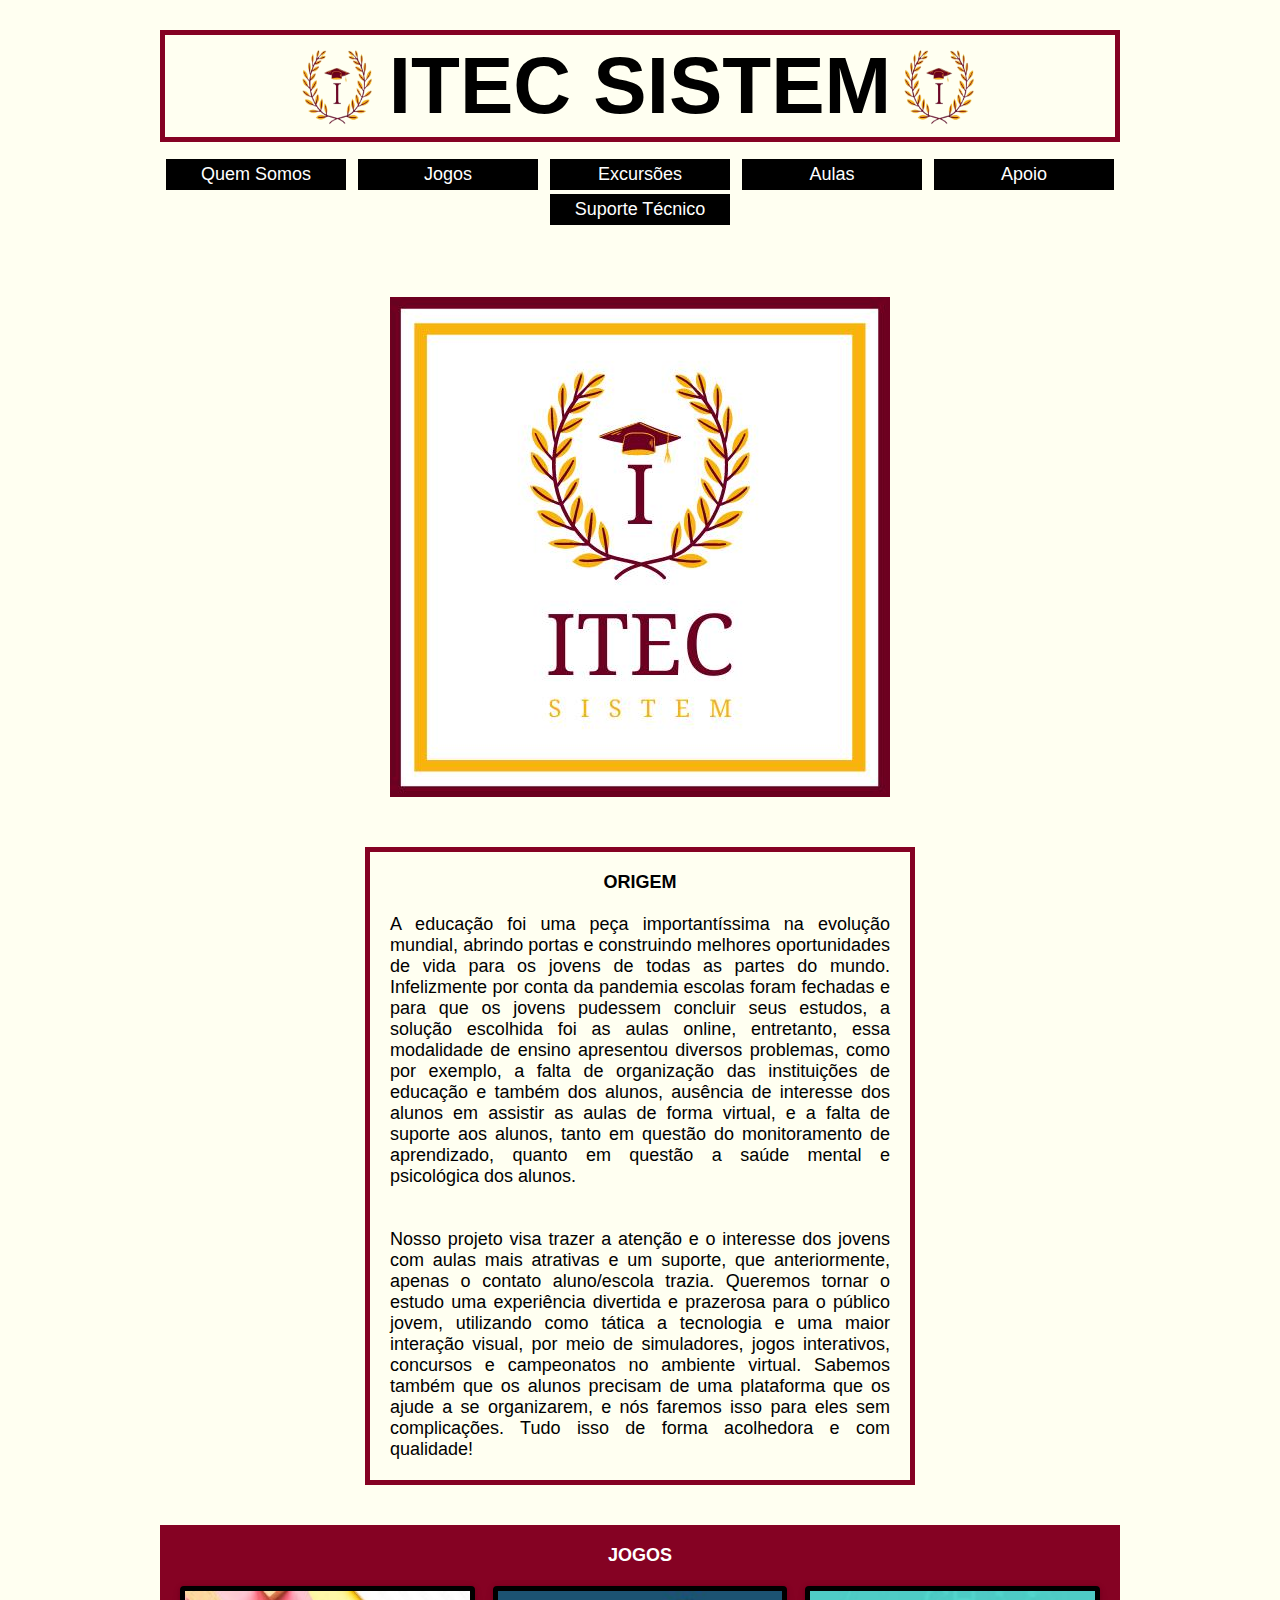
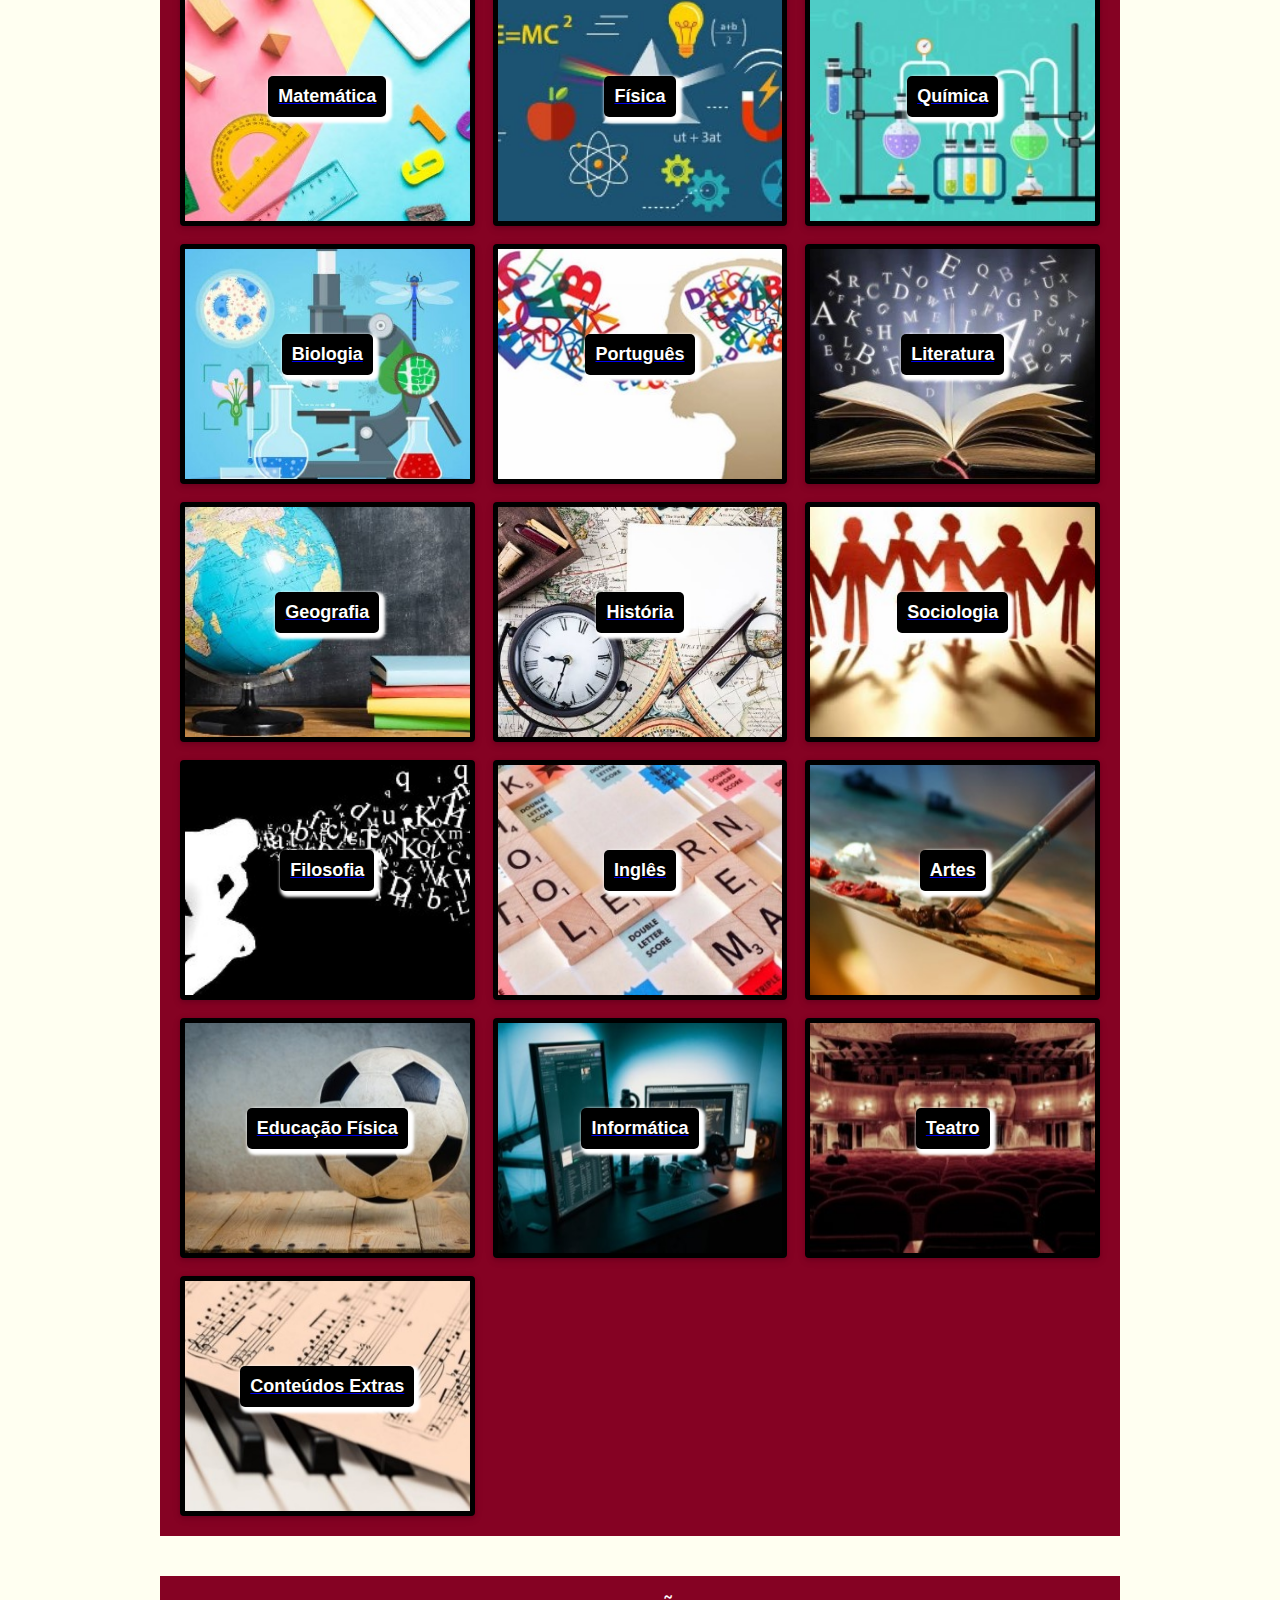
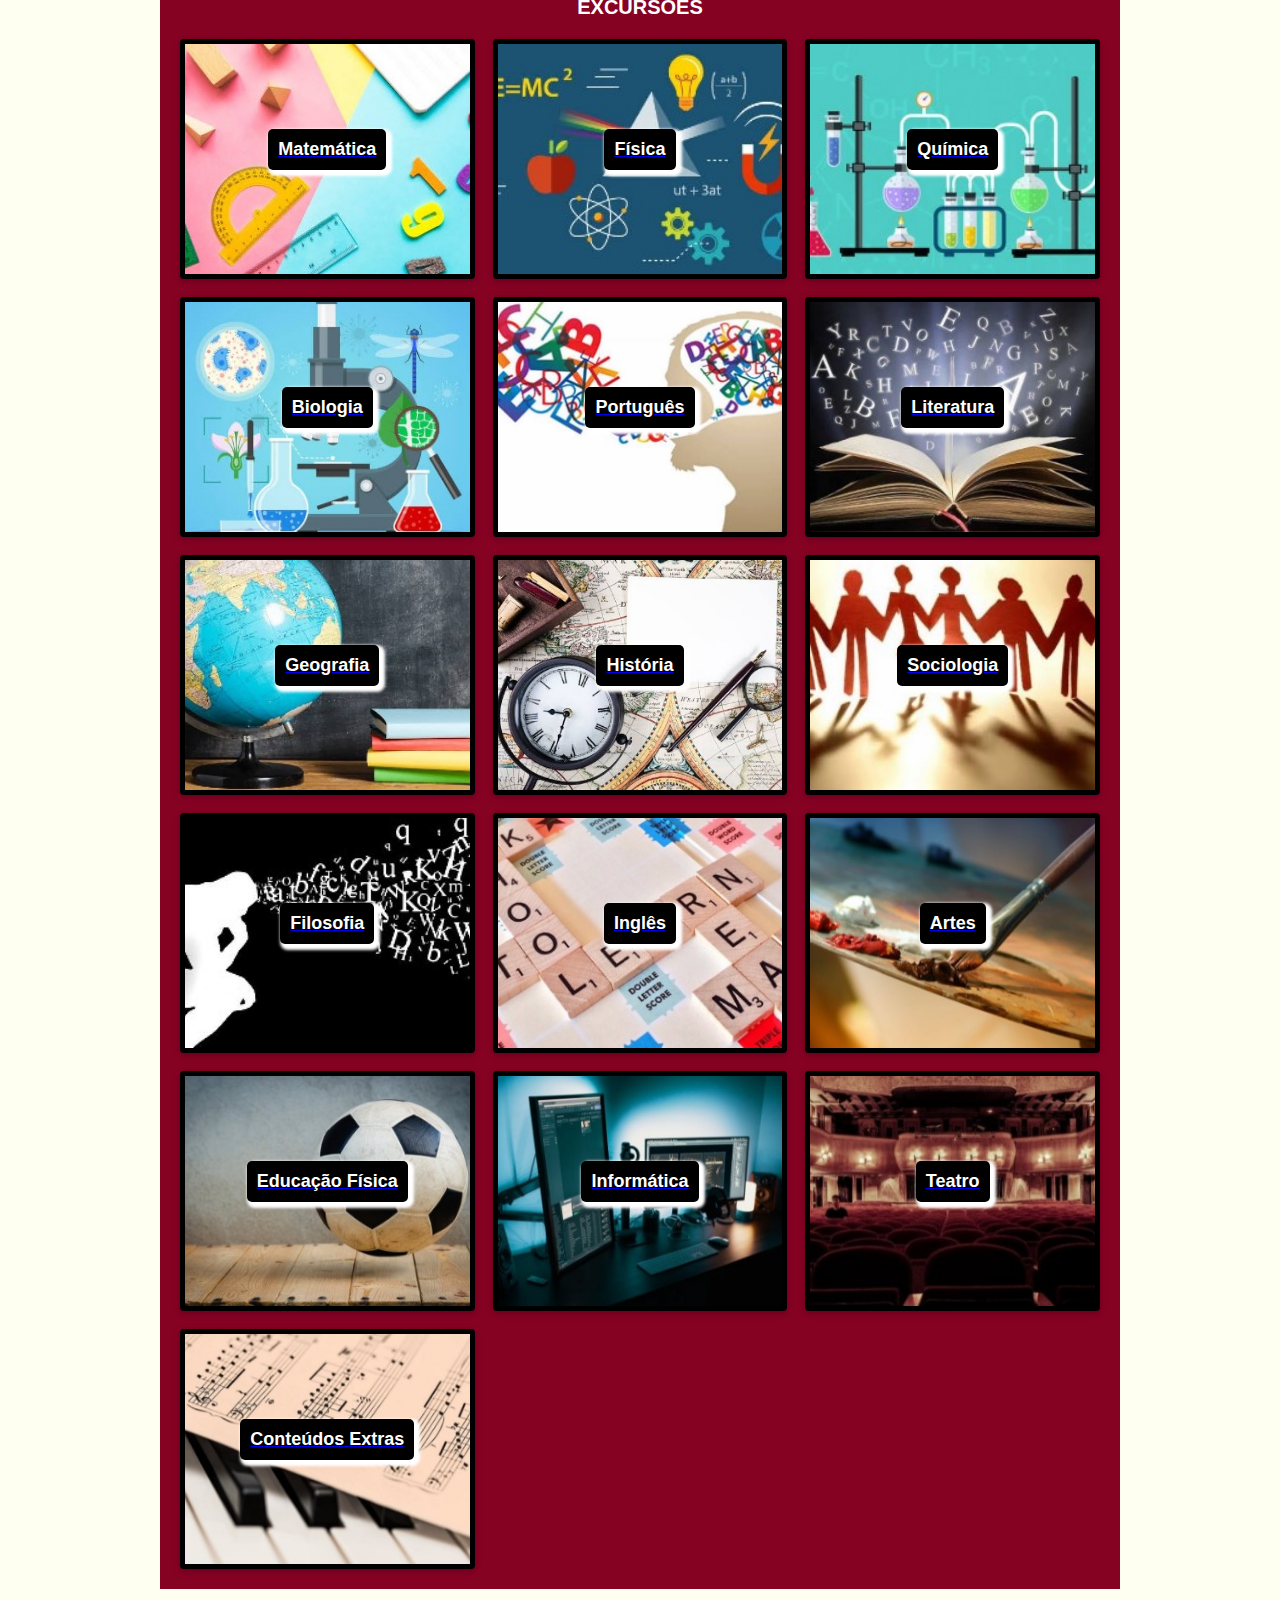
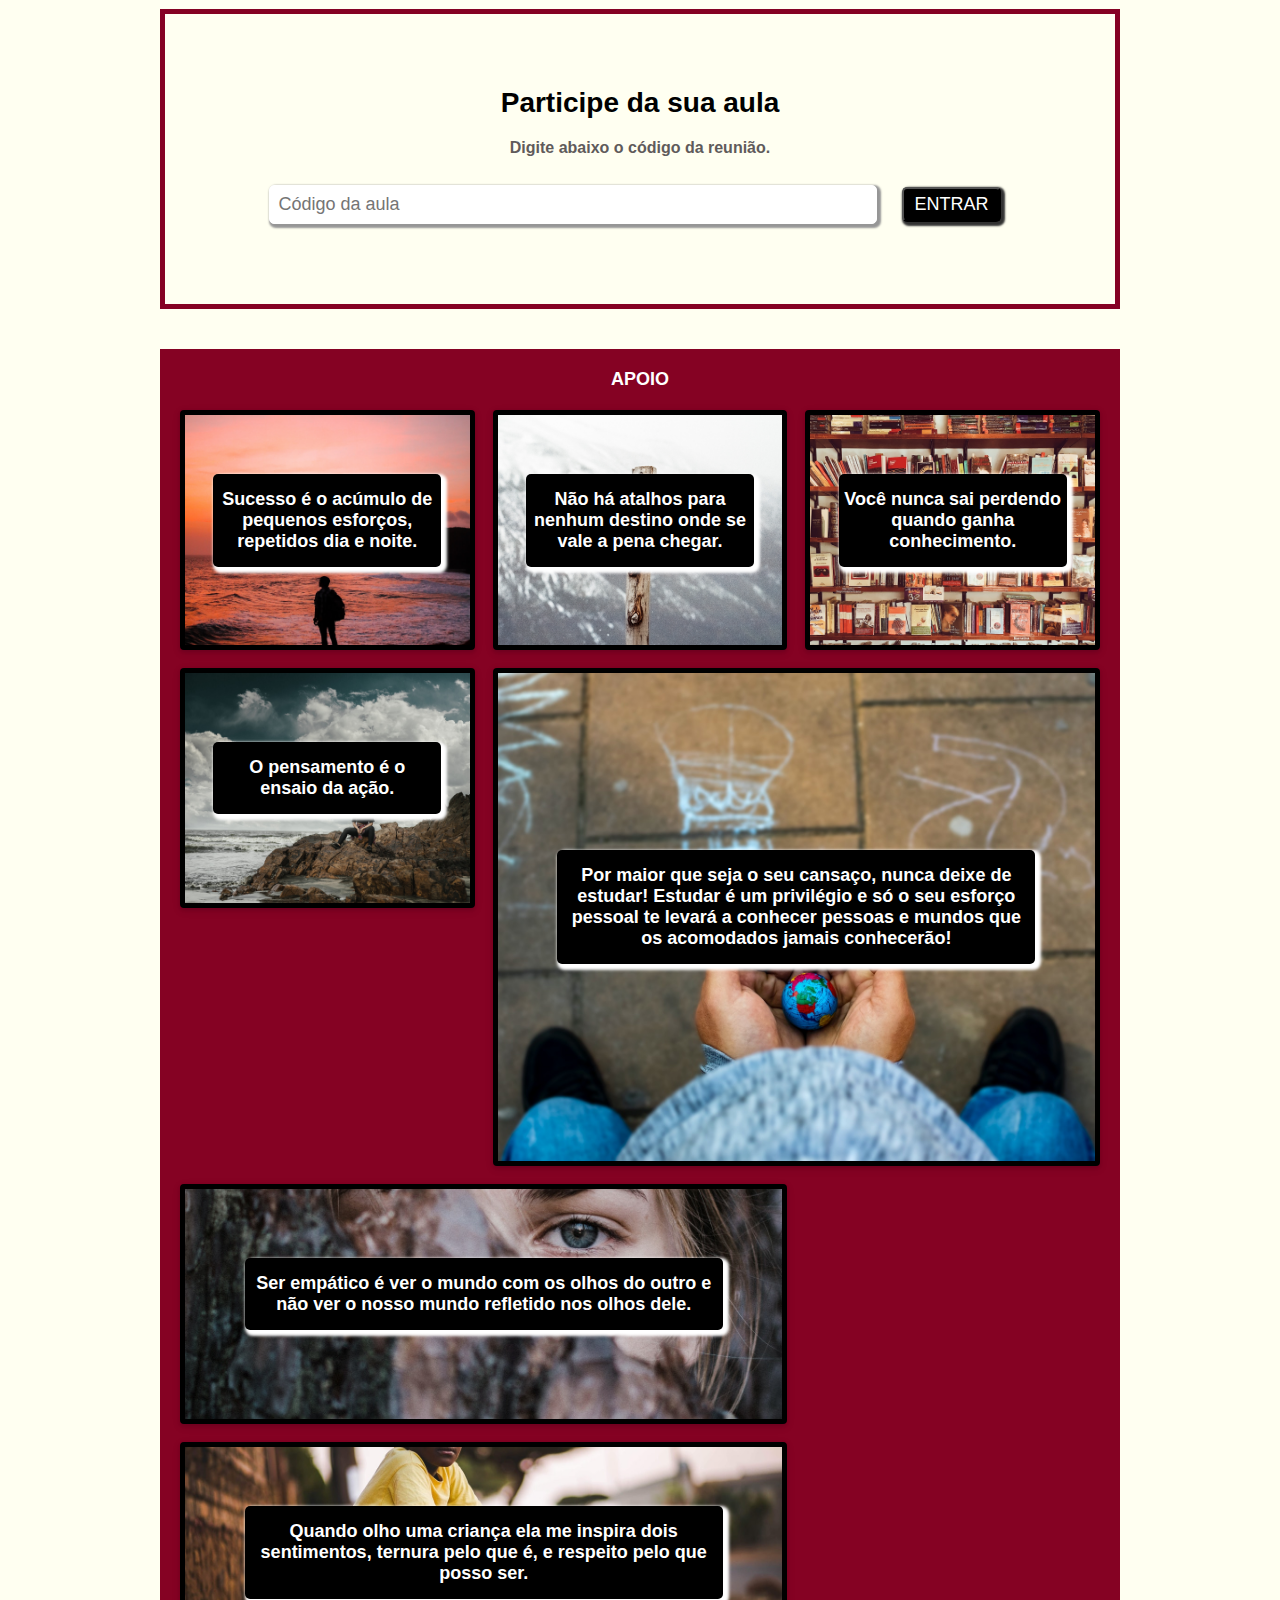
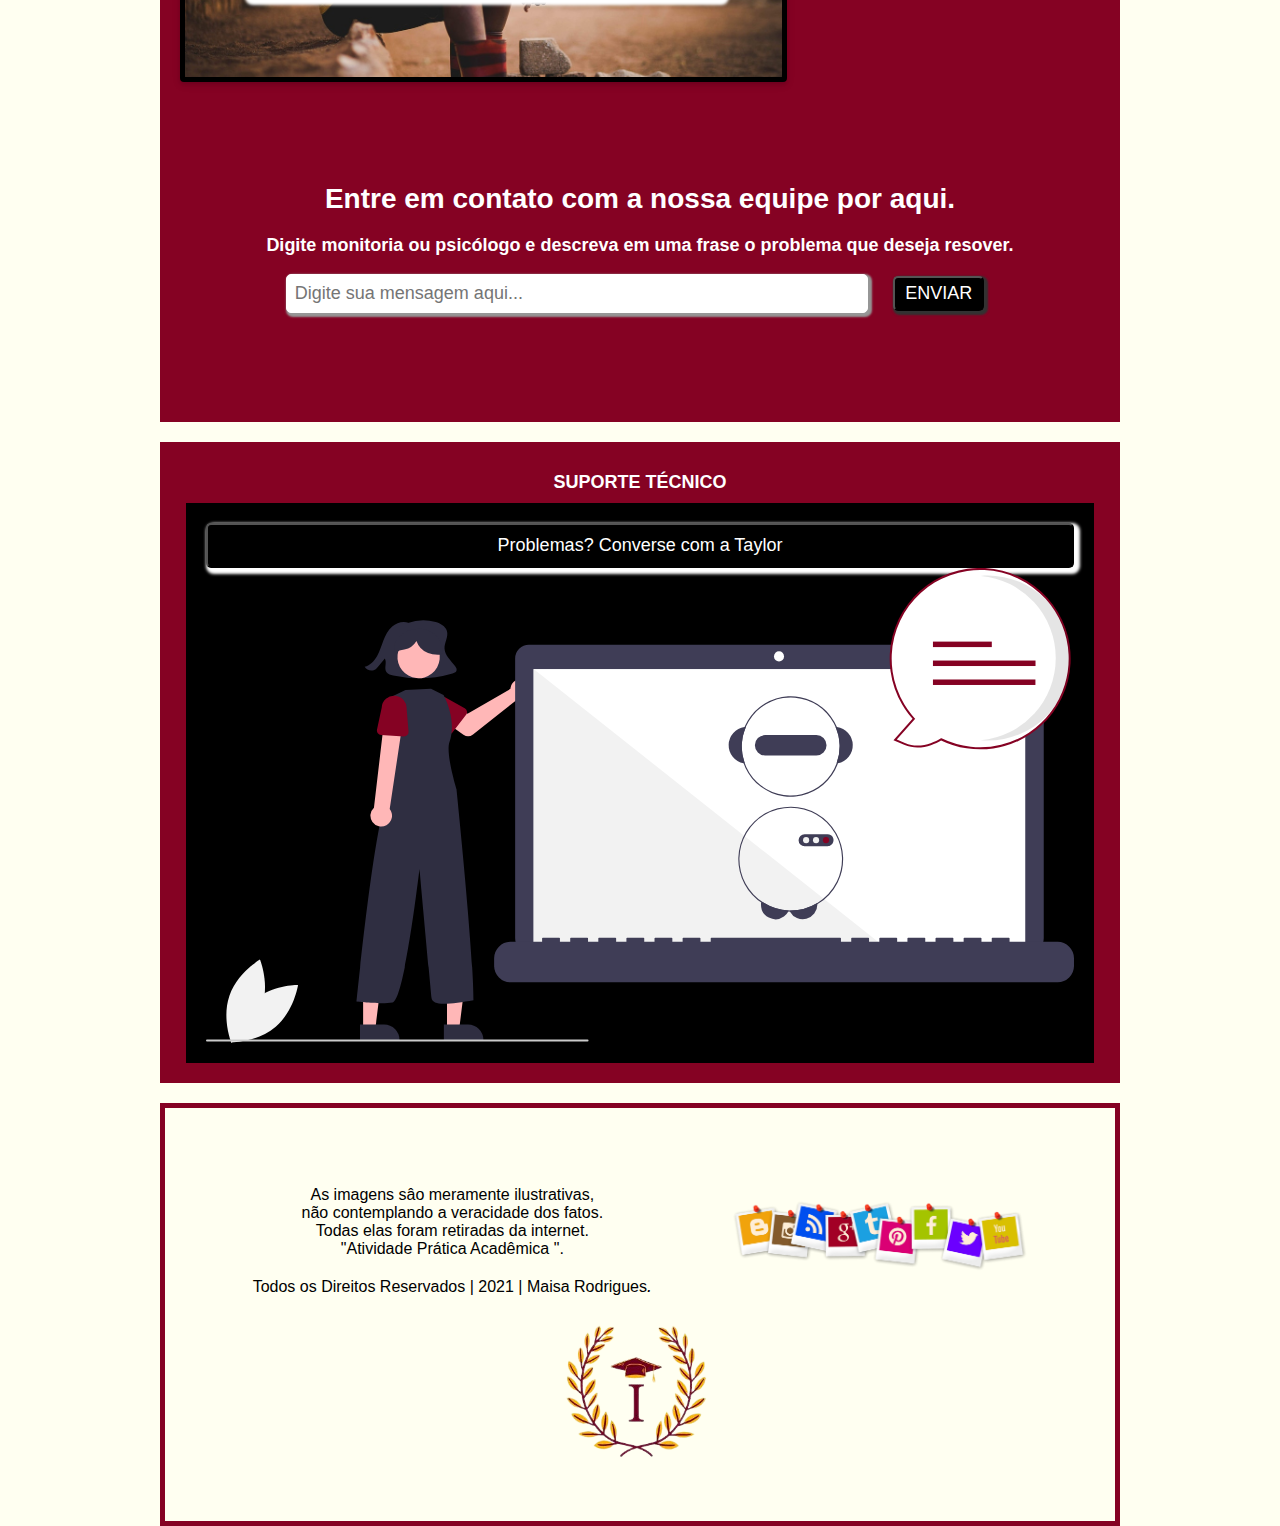
<file: index.html>
<!DOCTYPE html>
<html lang="pt-BR">

<head>
    <meta charset="utf-8" />
    <title>ITEC SISTEM</title>
    <link rel="stylesheet" type="text/css" href="./css/index.css" />
    <meta name="viewport" content="width=device-width, initial-scale=1" />
    <!--Ícone do site-->
    <link rel="shortcut icon" href="img/logo.png" type="image/x-icon" />
</head>

<body>
    <header>
        <!--CABEÇALHO-->
        <div class="header">
            <img src="img/logo.png" alt="itec logo" />
            <h1>ITEC SISTEM</h1>
            <img src="img/logo.png" class="smallHide" alt="itec logo" />
        </div>
        <!--FIM CABEÇALHO->
        <!--MENU-->
        <nav>
            <ul>
                <li><a href="#quemsomos"> Quem Somos </a></li>
                <li><a href="#jogos"> Jogos </a></li>
                <li><a href="#excursoes"> Excursões </a></li>
                <li><a href="#aulas"> Aulas </a></li>
                <li><a href="#apoio"> Apoio </a></li>
                <li><a href="#suportetecnico"> Suporte Técnico </a></li>
            </ul>
        </nav>
        <!-- FIM MENU-->
    </header>

    <!--Div intro-->
    <div class="intro" id="quemsomos">
        <img src="img/logo.jpeg" alt="" />

        <div>
            <h3>ORIGEM</h3>
            <p>
                <br />A educação foi uma peça importantíssima na evolução mundial, abrindo portas e construindo melhores oportunidades de vida para os jovens de todas as partes do mundo. Infelizmente por conta da pandemia escolas foram fechadas e para
                que os jovens pudessem concluir seus estudos, a solução escolhida foi as aulas online, entretanto, essa modalidade de ensino apresentou diversos problemas, como por exemplo, a falta de organização das instituições de educação e também
                dos alunos, ausência de interesse dos alunos em assistir as aulas de forma virtual, e a falta de suporte aos alunos, tanto em questão do monitoramento de aprendizado, quanto em questão a saúde mental e psicológica dos alunos. <br /><br
                /><br /> Nosso projeto visa trazer a atenção e o interesse dos jovens com aulas mais atrativas e um suporte, que anteriormente, apenas o contato aluno/escola trazia. Queremos tornar o estudo uma experiência divertida e prazerosa para o
                público jovem, utilizando como tática a tecnologia e uma maior interação visual, por meio de simuladores, jogos interativos, concursos e campeonatos no ambiente virtual. Sabemos também que os alunos precisam de uma plataforma que os ajude
                a se organizarem, e nós faremos isso para eles sem complicações. Tudo isso de forma acolhedora e com qualidade!
            </p>
        </div>
    </div>
    <!--Fim div intro-->


    <!--Mosaico Jogos-->
    <div class="mosaicContainer" id="jogos">
        <h1>JOGOS</h1>
        <div class="image-mosaic">
            <div class="card" style="background-image: url('img/jogos/jogomat.jpg')">
                <a href="jogos.html">
                    <h1>Matemática</h1>
                </a>
            </div>
            <div class="card" style="background-image: url('img/jogos/jogofis.jpg')">
                <a href="jogos.html">
                    <h1>Física</h1>
                </a>
            </div>
            <div class="card" style="background-image: url('img/jogos/jogoqui.jpg')">
                <a href="jogos.html">
                    <h1>Química</h1>
                </a>
            </div>
            <div class="card" style="background-image: url('img/jogos/jogobio.jpg')">
                <a href="jogos.html">
                    <h1>Biologia</h1>
                </a>
            </div>
            <div class="card" style="background-image: url('img/jogos/jogoport.jpg')">
                <a href="jogos.html">
                    <h1>Português</h1>
                </a>
            </div>
            <div class="card" style="background-image: url('img/jogos/jogolit.jpg')">
                <a href="jogos.html">
                    <h1>Literatura</h1>
                </a>
            </div>
            <div class="card" style="background-image: url('img/jogos/jogogeo.jpg')">
                <a href="jogos.html">
                    <h1>Geografia</h1>
                </a>
            </div>
            <div class="card" style="background-image: url('img/jogos/jogohist.jpg')">
                <a href="jogos.html">
                    <h1>História</h1>
                </a>
            </div>
            <div class="card" style="background-image: url('img/jogos/jogosocio.jpg')">
                <a href="jogos.html">
                    <h1>Sociologia</h1>
                </a>
            </div>
            <div class="card" style="background-image: url('img/jogos/jogofilo.jpg')">
                <a href="jogos.html">
                    <h1>Filosofia</h1>
                </a>
            </div>
            <div class="card" style="background-image: url('img/jogos/jogoing.jpg')">
                <a href="jogos.html">
                    <h1>Inglês</h1>
                </a>
            </div>
            <div class="card" style="background-image: url('img/jogos/jogoart.jpg')">
                <a href="jogos.html">
                    <h1>Artes</h1>
                </a>
            </div>
            <div class="card" style="background-image: url('img/jogos/jogoedc.jpg')">
                <a href="jogos.html">
                    <h1>Educação Física</h1>
                </a>
            </div>
            <div class="card" style="background-image: url('img/jogos/jogoinf.jpg')">
                <a href="jogos.html">
                    <h1>Informática</h1>
                </a>
            </div>
            <div class="card" style="background-image: url('img/jogos/jogotea.jpg')">
                <a href="jogos.html">
                    <h1>Teatro</h1>
                </a>
            </div>
            <div class="card" style="background-image: url('img/jogos/jogoext.jpg')">
                <a href="jogos.html">
                    <h1>Conteúdos Extras</h1>
                </a>
            </div>
        </div>
    </div>
    <!--Fim mosaico jogos-->

    <!--Mosaico Excursões-->
    <div class="mosaicContainer" id="excursoes">
        <h1 class="title">EXCURSÕES</h1>
        <div class="image-mosaic">
            <div class="card" style="background-image: url('img/jogos/jogomat.jpg')">
                <a href="excursoes.html">
                    <h1>Matemática</h1>
                </a>
            </div>
            <div class="card" style="background-image: url('img/jogos/jogofis.jpg')">
                <a href="excursoes.html">
                    <h1>Física</h1>
                </a>
            </div>
            <div class="card" style="background-image: url('img/jogos/jogoqui.jpg')">
                <a href="excursoes.html">
                    <h1>Química</h1>
                </a>
            </div>
            <div class="card" style="background-image: url('img/jogos/jogobio.jpg')">
                <a href="excursoes.html">
                    <h1>Biologia</h1>
                </a>
            </div>
            <div class="card" style="background-image: url('img/jogos/jogoport.jpg')">
                <a href="excursoes.html">
                    <h1>Português</h1>
                </a>
            </div>
            <div class="card" style="background-image: url('img/jogos/jogolit.jpg')">
                <a href="excursoes.html">
                    <h1>Literatura</h1>
                </a>
            </div>
            <div class="card" style="background-image: url('img/jogos/jogogeo.jpg')">
                <a href="excursoes.html">
                    <h1>Geografia</h1>
                </a>
            </div>
            <div class="card" style="background-image: url('img/jogos/jogohist.jpg')">
                <a href="excursoes.html">
                    <h1>História</h1>
                </a>
            </div>
            <div class="card" style="background-image: url('img/jogos/jogosocio.jpg')">
                <a href="excursoes.html">
                    <h1>Sociologia</h1>
                </a>
            </div>
            <div class="card" style="background-image: url('img/jogos/jogofilo.jpg')">
                <a href="excursoes.html">
                    <h1>Filosofia</h1>
                </a>
            </div>
            <div class="card" style="background-image: url('img/jogos/jogoing.jpg')">
                <a href="excursoes.html">
                    <h1>Inglês</h1>
                </a>
            </div>
            <div class="card" style="background-image: url('img/jogos/jogoart.jpg')">
                <a href="excursoes.html">
                    <h1>Artes</h1>
                </a>
            </div>
            <div class="card" style="background-image: url('img/jogos/jogoedc.jpg')">
                <a href="excursoes.html">
                    <h1>Educação Física</h1>
                </a>
            </div>
            <div class="card" style="background-image: url('img/jogos/jogoinf.jpg')">
                <a href="excursoes.html">
                    <h1>Informática</h1>
                </a>
            </div>
            <div class="card" style="background-image: url('img/jogos/jogotea.jpg')">
                <a href="excursoes.html">
                    <h1>Teatro</h1>
                </a>
            </div>
            <div class="card" style="background-image: url('img/jogos/jogoext.jpg')">
                <a href="excursoes.html">
                    <h1>Conteúdos Extras</h1>
                </a>
            </div>
        </div>
    </div>
    <!--Fim mosaico excursões-->


    <!--Div participar da aula-->
    <div class="participar" id="aulas">
        <h1>Participe da sua aula</h1>
        <strong>Digite abaixo o código da reunião.</strong>
        <form>
            <input type="text" placeholder="Código da aula" />
            <button>
                <a href="aulas.html">ENTRAR</a>
            </button>
        </form>
    </div>
    <!--Fim div participar da aula-->


    <!--Mosaico apoio-->
    <div class="mosaicContainer" id="apoio">
        <h1>APOIO</h1>
        <div class="image-mosaic">
            <div class="cardApoio" style="background-image: url('img/apoio/mar.jpg')">
                <h1>Sucesso é o acúmulo de pequenos esforços, repetidos dia e noite.</h1>
            </div>
            <div class="cardApoio" style="background-image: url('img/apoio/atalho.jpg')">
                <h1>Não há atalhos para nenhum destino onde se vale a pena chegar.</h1>
            </div>
            <div class="cardApoio" style="background-image: url('img/apoio/books.jpg')">
                <h1>Você nunca sai perdendo quando ganha conhecimento.</h1>
            </div>
            <div class="cardApoio" style="background-image: url('img/apoio/thinking.jpg')">
                <h1>O pensamento é o ensaio da ação.</h1>
            </div>
            <div class="cardApoio card-tall card-wide" style="background-image: url('img/apoio/world.jpg')">
                <h1>Por maior que seja o seu cansaço, nunca deixe de estudar! Estudar é um privilégio e só o seu esforço pessoal te levará a conhecer pessoas e mundos que os acomodados jamais conhecerão!</h1>
            </div>
            <div class="cardApoio card-wide" style="background-image: url('img/apoio/eye.jpg')">
                <h1>Ser empático é ver o mundo com os olhos do outro e não ver o nosso mundo refletido nos olhos dele.</h1>
            </div>
            <div class="cardApoio card-wide" style="background-image: url('img/apoio/kid.jpg')">
                <h1>Quando olho uma criança ela me inspira dois sentimentos, ternura pelo que é, e respeito pelo que posso ser.</h1>
            </div>
        </div>
        <!--Solicitação de Apoio-->
        <div class="participar" id="aulas">
            <h1>Entre em contato com a nossa equipe por aqui.</h1>
            <h3> Digite monitoria ou psicólogo e descreva em uma frase o problema que deseja resover.</h3>
            <form>
                <input type="text" placeholder="Digite sua mensagem aqui..." />
                <button onclick="alert('Ainda não implementamos essa função')">
                    <a href="aulas.html">ENVIAR</a>
                </button>
            </form>
        </div>
        <!--Fim solicitação de Apoio-->
    </div>
    <!--Fim mosaico apoio-->

    <!--div suporte-->
    <div class="suporte" id="suportetecnico">
        <h1>SUPORTE TÉCNICO</h1>
        <div>
            <button onclick="alert('Ainda não implementamos essa função')">
                <a href="aulas.html">Problemas? Converse com a Taylor</a>
            </button>
            <img src="img/suport.svg " alt="suporte image " />
        </div>
    </div>
    <!--fim div suporte-->

    <!--Inicio do footer-->
    <footer>
        <p>
            <br /> As imagens sâo meramente ilustrativas,<br /> não contemplando a veracidade dos fatos. <br /> Todas elas foram retiradas da internet.<br /> "Atividade Prática Acadêmica ". <br />
            <br /> Todos os Direitos Reservados | 2021 | Maisa Rodrigues<i onclick="alert('Por Lucas também :)')">.</i>
        </p>
        <img src="img/midias.png " class="midiasImg" alt=" " />
        <img src="img/logo.png " class="footerLogo" alt=" " />
    </footer>
    <!--fim do footer-->
</body>

</html>
</file>
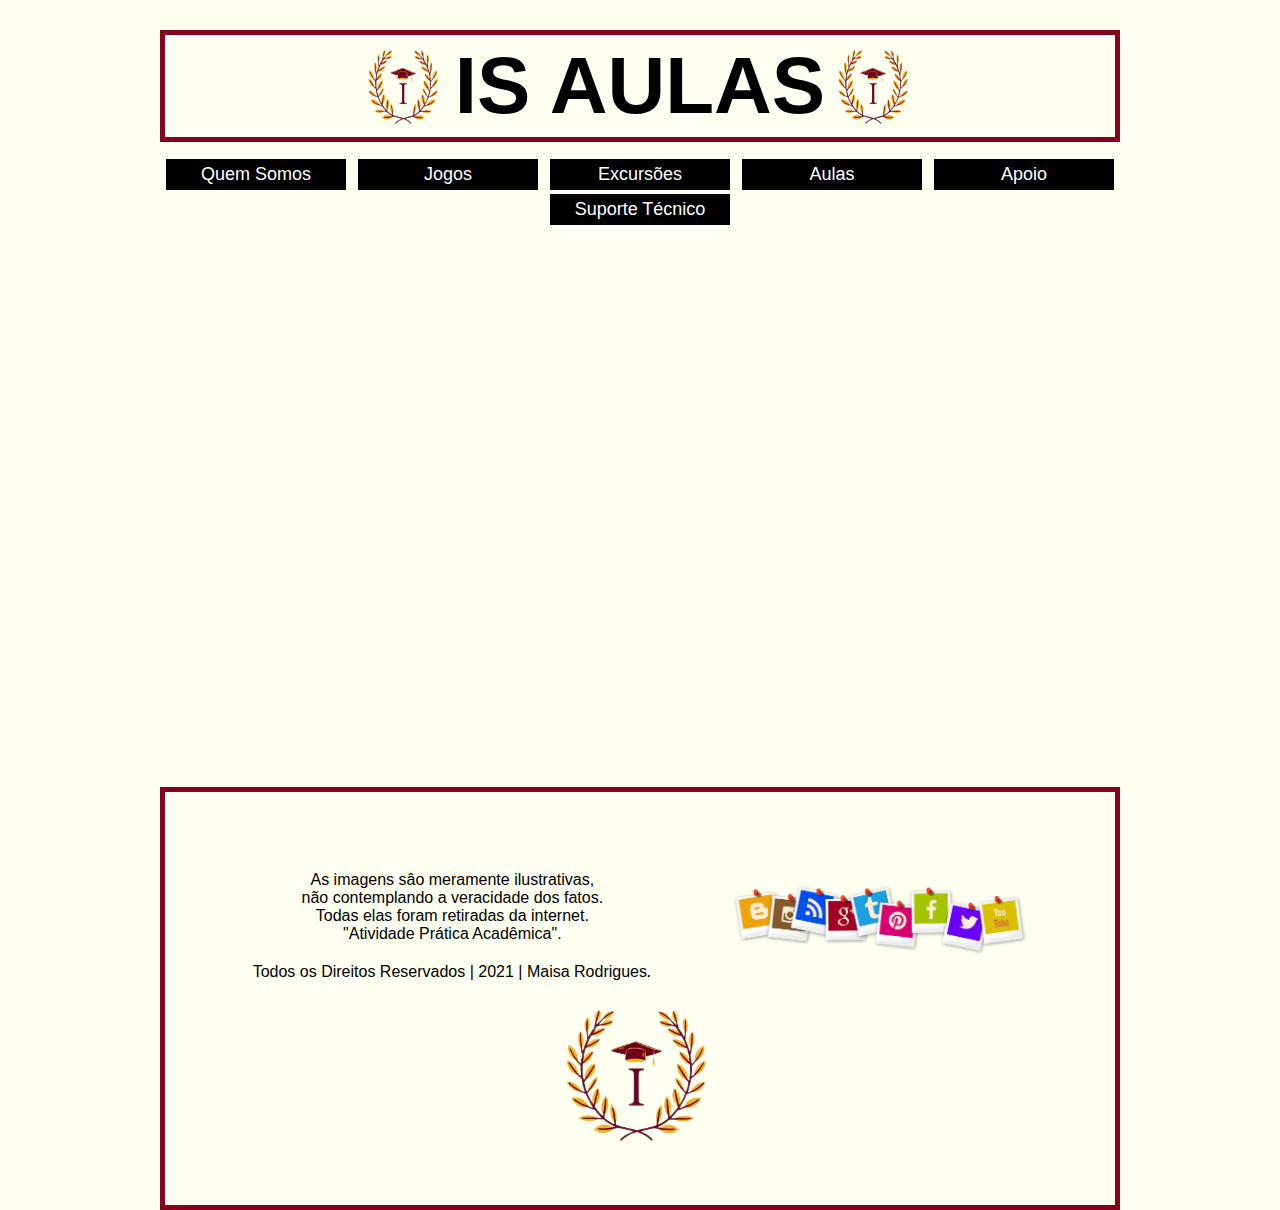
<file: aulas.html>
<!DOCTYPE html>
<html lang="pt-BR">

<head>
    <meta charset="utf-8" />
    <title>ITEC SISTEM</title>
    <link rel="stylesheet" type="text/css" href="./css/aulas.css" />
    <meta name="viewport" content="width=device-width, initial-scale=1" />
    <!--Ícone do site-->
    <link rel="shortcut icon" href="img/logo.png" type="image/x-icon" />
</head>

<body>
    <header>
        <!--CABEÇALHO-->
        <div class="header">
            <img src="img/logo.png" alt="itec logo" />
            <h1>IS AULAS</h1>
            <img src="img/logo.png" class="smallHide" alt="itec logo" />
        </div>
        <!--FIM CABEÇALHO-->
        <!--MENU-->
        <nav>
            <ul>
                <li><a href="index.html#quemsomos"> Quem Somos </a></li>
                <li><a href="index.html#jogos"> Jogos </a></li>
                <li><a href="index.html#excursoes"> Excursões </a></li>
                <li><a href="#"> Aulas </a></li>
                <li><a href="index.html#apoio"> Apoio </a></li>
                <li><a href="index.html#suportetecnico"> Suporte Técnico </a></li>
            </ul>
        </nav>
        <!-- FIM MENU-->
    </header>


    <!--Exemplo plataforma de aulas-->
    <div class="video">
        <iframe src="https://www.youtube.com/embed/IVMjaxH8Sws" title="YouTube video player" frameborder="0" allow="accelerometer; autoplay; clipboard-write; encrypted-media; gyroscope; picture-in-picture" allowfullscreen></iframe>
    </div>
    <!--Fim exemplo plataforma de aulas-->


    <!--Inicio do footer-->
    <footer>
        <p>
            <br /> As imagens sâo meramente ilustrativas,<br /> não contemplando a veracidade dos fatos. <br /> Todas elas foram retiradas da internet.<br /> "Atividade Prática Acadêmica". <br />
            <br /> Todos os Direitos Reservados | 2021 | Maisa Rodrigues<i onclick="alert('Por Lucas também :)')">.</i>
        </p>
        <img src="img/midias.png" class="midiasImg" alt="">
        <img src="img/logo.png" class="footerLogo" alt="">
    </footer>
    <!--fim do footer-->
</body>

</html>
</file>
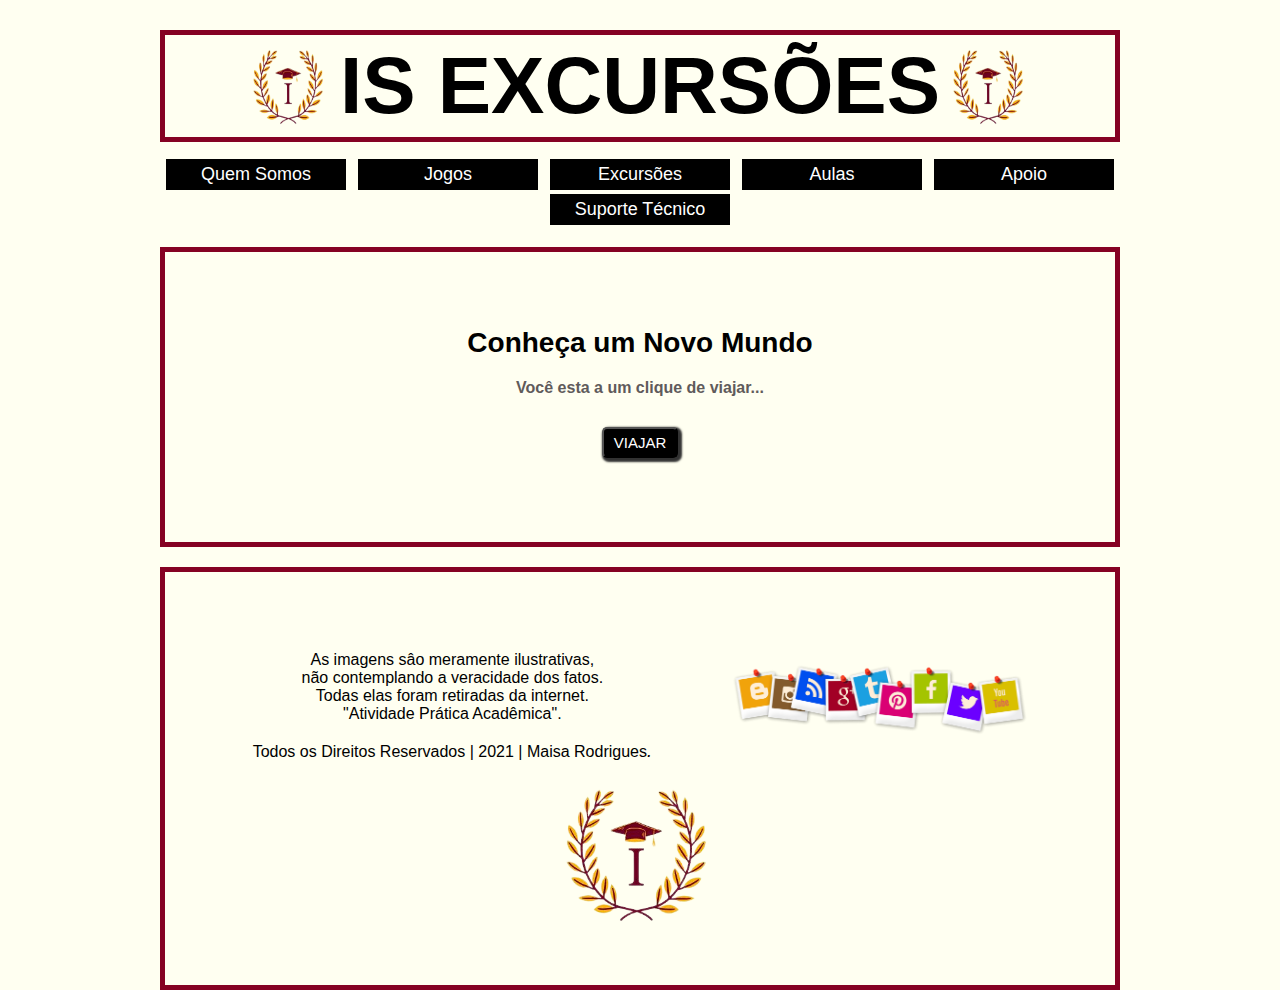
<file: excursoes.html>
<!DOCTYPE html>
<html lang="pt-BR">

<head>
    <meta charset="utf-8" />
    <title>ITEC SISTEM</title>
    <link rel="stylesheet" type="text/css" href="./css/excursoes.css" />
    <meta name="viewport" content="width=device-width, initial-scale=1" />
    <!--Ícone do site-->
    <link rel="shortcut icon" href="img/logo.png" type="image/x-icon" />
</head>

<body>
    <header>
        <!--CABEÇALHO-->
        <div class="header">
            <img src="img/logo.png" alt="itec logo" />
            <h1>IS EXCURSÕES</h1>
            <img src="img/logo.png" class="smallHide" alt="itec logo" />
        </div>
        <!--FIM CABEÇALHO->
        <!--MENU-->
        <nav>
            <ul>
                <li><a href="index.html#quemsomos"> Quem Somos </a></li>
                <li><a href="index.html#jogos"> Jogos </a></li>
                <li><a href="#"> Excursões </a></li>
                <li><a href="index.html#aulas"> Aulas </a></li>
                <li><a href="index.html#apoio"> Apoio </a></li>
                <li><a href="index.html#suportetecnico"> Suporte Técnico </a></li>
            </ul>
        </nav>
        <!-- FIM MENU-->
    </header>


    <!--Div participar excursão-->
    <div class="participar">
        <h1>Conheça um Novo Mundo</h1>
        <strong>Você esta a um clique de viajar...</strong>
        <form>
            <button onclick="alert('Ainda não implementamos essa função')">
      VIAJAR
    </button>
        </form>
    </div>
    <!--Fim div participar excursão-->




    <!--Inicio do footer-->
    <footer>
        <p>
            <br /> As imagens sâo meramente ilustrativas,<br /> não contemplando a veracidade dos fatos. <br /> Todas elas foram retiradas da internet.<br /> "Atividade Prática Acadêmica". <br />
            <br /> Todos os Direitos Reservados | 2021 | Maisa Rodrigues<i onclick="alert('Por Lucas também :)')">.</i>
        </p>
        <img src="img/midias.png" class="midiasImg" alt="">
        <img src="img/logo.png" class="footerLogo" alt="">
    </footer>
    <!--fim do footer-->
</body>

</html>
</file>
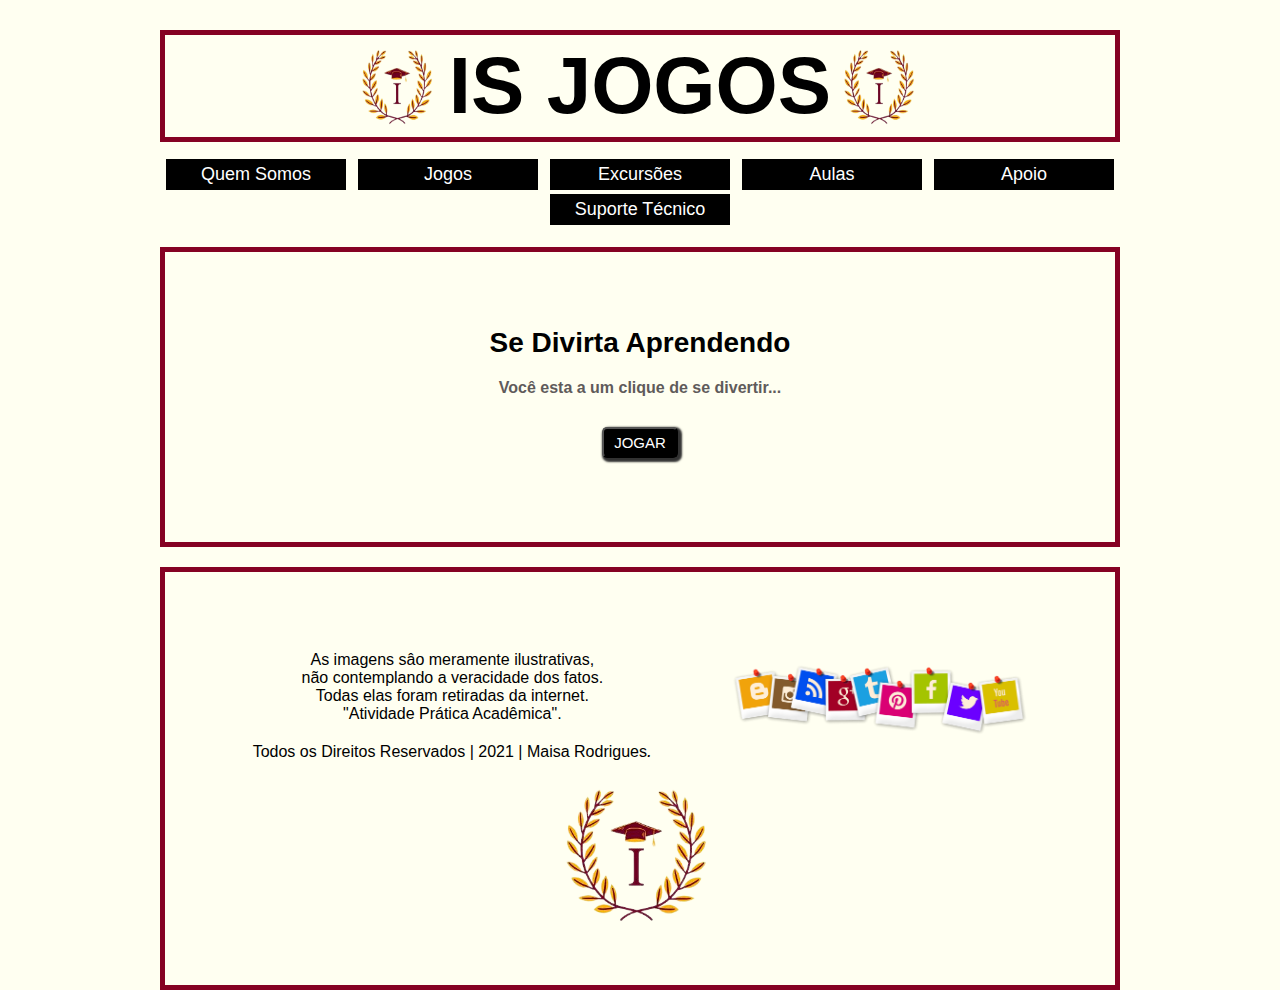
<file: jogos.html>
<!DOCTYPE html>
<html lang="pt-BR">

<head>
    <meta charset="utf-8" />
    <title>ITEC SISTEM</title>
    <link rel="stylesheet" type="text/css" href="./css/jogos.css" />
    <meta name="viewport" content="width=device-width, initial-scale=1" />
    <!--Ícone do site-->
    <link rel="shortcut icon" href="img/logo.png" type="image/x-icon" />
</head>

<body>
    <header>
        <!--CABEÇALHO-->
        <div class="header">
            <img src="img/logo.png" alt="itec logo" />
            <h1>IS JOGOS</h1>
            <img src="img/logo.png" class="smallHide" alt="itec logo" />
        </div>
        <!--FIM CABEÇALHO->
        <!--MENU-->
        <nav>
            <ul>
                <li><a href="index.html#quemsomos"> Quem Somos </a></li>
                <li><a href="#"> Jogos </a></li>
                <li><a href="index.html#excursoes"> Excursões </a></li>
                <li><a href="index.html#aulas"> Aulas </a></li>
                <li><a href="index.html#apoio"> Apoio </a></li>
                <li><a href="index.html#suportetecnico"> Suporte Técnico </a></li>
            </ul>
        </nav>
        <!-- FIM MENU-->
    </header>


    <!--Div participar jogos-->
    <div class="participar">
        <h1>Se Divirta Aprendendo</h1>
        <strong>Você esta a um clique de se divertir...</strong>
        <form>
            <button onclick="alert('Ainda não implementamos essa função')">
            JOGAR
            </button>
        </form>
    </div>
    <!--Fim div participar jogos-->


    <!--Inicio do footer-->
    <footer>
        <p>
            <br /> As imagens sâo meramente ilustrativas,<br /> não contemplando a veracidade dos fatos. <br /> Todas elas foram retiradas da internet.<br /> "Atividade Prática Acadêmica". <br />
            <br /> Todos os Direitos Reservados | 2021 | Maisa Rodrigues<i onclick="alert('Por Lucas também :)')">.</i>
        </p>
        <img src="img/midias.png" class="midiasImg" alt="">
        <img src="img/logo.png" class="footerLogo" alt="">
    </footer>
    <!--fim do footer-->
</body>

</html>
</file>
<file: css/index.css>
/*Reset*/

* {
    margin: 0;
    padding: 0;
    font-size: 18px;
    font-family: arial, verdana, helvetica;
    box-sizing: border-box;
    scroll-behavior: smooth;
}


/*Html formatting*/

html {
    background-color: rgba(255, 255, 240, 0.966);
    display: flex;
    width: 100%;
    justify-content: center;
    align-items: center;
}


/*Body Formatting*/

body {
    width: 75%;
}

@media (max-width:500px) {
    body {
        width: 100%;
    }
}


/*Header*/

header {
    display: flex;
    justify-content: center;
    align-items: center;
    flex-direction: column;
    padding-top: 30px;
}

@media (max-width:500px) {
    header {
        padding-top: unset;
    }
}

.header {
    padding: 5px;
    width: 100%;
    display: flex;
    justify-content: center;
    border: 5px #850223 solid;
}

.header h1 {
    display: flex;
    align-items: center;
    text-align: center;
    font-size: 80px;
}

.header img {
    width: 100px;
}

@media (max-width: 965px) {
    .header h1 {
        font-size: 40px;
    }
}

@media (max-width: 480px) {
    .header {
        flex-direction: column;
        justify-content: center;
        align-items: center;
    }
    .smallHide {
        display: none;
    }
    .header img {
        width: 65px;
    }
    .header h1 {
        font-size: 35px;
    }
}


/*Navbar*/

nav {
    width: 100%;
}

nav ul {
    padding-top: 15px;
    display: flex;
    flex-wrap: wrap;
    list-style: none;
    justify-content: space-around;
    align-items: center;
}

nav ul li {
    margin: 2px 0;
    justify-content: center;
    display: flex;
    width: 100%;
    min-width: fit-content;
    max-width: 180px;
    padding: 5px;
    background-color: black;
}

nav ul li a {
    text-decoration: none;
    color: white;
}

nav ul li:hover {
    transition: 0.2s;
    color: white;
    background-color: rgb(133, 2, 35);
}


/*Intro formatting*/

.intro {
    display: flex;
    justify-content: space-around;
    margin-top: 20px;
    align-items: center;
    flex-wrap: wrap;
}

.intro img {
    margin: 50px;
    max-height: 500px;
}

.intro div {
    min-width: 550px;
    width: 40%;
    padding: 20px;
    border: 5px #850223 solid;
}

.intro div h3 {
    text-align: center;
}

.intro div p {
    text-align: justify;
}

@media (max-width:600px) {
    .intro div {
        min-width: 310px;
        width: 100%;
        padding: 20px;
        border: 5px #850223 solid;
    }
    .intro img {
        margin: 10px 50px 50px 50px;
        height: 100%;
        width: 100%;
        min-height: 310px;
    }
}


/*Mosaico aulas e excursões*/

.mosaicContainer {
    background-color: #850223;
    padding: 20px;
    margin-top: 40px;
}

.mosaicContainer h1 {
    text-align: center;
    margin-bottom: 20px;
    color: white;
}

.image-mosaic {
    text-align: center;
    display: grid;
    gap: 1rem;
    grid-template-columns: repeat(auto-fit, minmax(240px, 1fr));
    grid-auto-rows: 240px;
}

.card {
    border: 5px black solid;
    display: flex;
    flex-direction: column;
    justify-content: center;
    align-items: center;
    background: #353535;
    font-size: 3rem;
    color: #fff;
    box-shadow: rgba(3, 8, 20, 0.1) 0px 0.15rem 0.5rem, rgba(2, 8, 20, 0.1) 0px 0.075rem 0.175rem;
    height: 100%;
    width: 100%;
    border-radius: 4px;
    transition: all 500ms;
    overflow: hidden;
    background-size: cover;
    background-position: center;
    background-repeat: no-repeat;
    padding: 0;
    margin: 0;
}

.title {
    font-size: 20px;
}

.card h1 {
    transition: 0.2s;
    cursor: pointer;
    border-radius: 5px;
    padding: 10px;
    color: white;
    background-color: black;
    box-shadow: rgb(500 500 500) 3px 3px 3px 3px;
}

.card h1:hover {
    border-radius: 5px;
    padding: 10px;
    color: black;
    background-color: white;
    box-shadow: rgb(0 0 0) 3px 3px 3px 3px;
}

@media screen and (min-width: 600px) {
    .card-tall {
        grid-row: span 2 / auto;
    }
    .card-wide {
        grid-column: span 2 / auto;
    }
}


/*Div participe*/

.participar {
    margin-top: 20px;
    display: flex;
    flex-direction: column;
    align-items: center;
    justify-content: center;
    border: 5px #850223 solid;
    width: 100%;
    min-height: 300px;
}

.participar h1 {
    font-size: 28px;
    color: black;
    margin-bottom: 20px;
}

.participar strong {
    font-size: 16px;
    color: #5f5b5b;
    margin-bottom: 20px;
}

.participar form {
    width: 80%;
    display: flex;
    justify-content: center;
    align-items: center;
    flex-wrap: wrap;
}

.participar form input {
    max-width: 800px;
    width: 80%;
    padding: 8px;
    border: #ffffff 1px solid;
    border-radius: 5px;
    margin-right: 15px;
    box-shadow: rgb(150 150 150) 2px 2px 2px 2px;
}

.participar form button {
    margin: 10px;
    font-size: 15px;
    background-color: black;
    color: white;
    border-radius: 5px;
    padding: 5px 10px;
    box-shadow: rgb(50 50 50) 2px 2px 2px 2px;
}

.participar form button a {
    color: white;
    text-decoration: none;
}


/*Div apoio*/

.participar h3 {
    color: white;
    margin-bottom: 10px;
}

.mosaicContainer {
    background-color: #850223;
    padding: 20px;
    margin-top: 40px;
}

.mosaicContainer h1 {
    text-align: center;
    margin-bottom: 20px;
    color: white;
}

.image-mosaic {
    text-align: center;
    display: grid;
    gap: 1rem;
    grid-template-columns: repeat(auto-fit, minmax(240px, 1fr));
    grid-auto-rows: 240px;
}

.cardApoio {
    border: 5px black solid;
    display: flex;
    flex-direction: column;
    justify-content: center;
    align-items: center;
    background: #353535;
    font-size: 3rem;
    color: #fff;
    box-shadow: rgba(3, 8, 20, 0.1) 0px 0.15rem 0.5rem, rgba(2, 8, 20, 0.1) 0px 0.075rem 0.175rem;
    height: 100%;
    width: 100%;
    border-radius: 4px;
    transition: all 500ms;
    overflow: hidden;
    background-size: cover;
    background-position: center;
    background-repeat: no-repeat;
    padding: 0;
    margin: 0;
}

.cardApoio h1 {
    transition: 0.4s;
    text-align: center;
    display: flex;
    max-width: 80%;
    border-radius: 5px;
    color: white;
    padding: 15px 5px;
    box-shadow: rgb(500 500 500) 3px 3px 3px 3px;
    background-color: black;
}

@media (max-width:500px) {
    .cardApoio h1 {
        font-size: 16px;
    }
}

.cardApoio h1:hover {
    border-radius: 5px;
    color: black;
    background-color: white;
    box-shadow: rgb(0 0 0) 3px 3px 3px 3px;
}

@media screen and (min-width: 600px) {
    .card-tall {
        grid-row: span 2 / auto;
    }
    .card-wide {
        grid-column: span 2 / auto;
    }
}


/*Div suporte*/

.suporte {
    margin-top: 20px;
    padding: 20px;
    display: flex;
    flex-direction: column;
    justify-content: center;
    align-items: center;
    width: 100%;
    background-color: #850223;
}

.suporte h1 {
    color: white;
    margin: 10px;
}

.suporte div {
    padding: 20px;
    display: flex;
    flex-direction: column;
    color: white;
    background-color: black;
}

.suporte img {
    width: 100%;
}

.suporte button {
    transition: 0.2s;
    cursor: pointer;
    border-radius: 5px;
    padding: 10px;
    background-color: black;
    box-shadow: rgb(500 500 500) 3px 3px 3px 3px;
}

.suporte button a {
    text-decoration: none;
    color: white;
}

.suporte button:hover {
    border-radius: 5px;
    padding: 10px;
    background-color: #850223;
    box-shadow: rgb(0 0 0) 3px 3px 3px 3px;
}

.suporte button a:hover {
    text-decoration: none;
    color: white;
}


/*Footer*/

footer {
    margin-top: 20px;
    padding: 50px;
    border: 5px #850223 solid;
    display: flex;
    flex-wrap: wrap;
    justify-content: space-around;
    align-items: center;
}

.midiasImg {
    width: 300px;
}

.footerLogo {
    width: 200px;
}

footer p {
    font-size: 16px;
    text-align: center;
}
</file>
<file: css/aulas.css>
/*Reset*/

* {
    margin: 0;
    padding: 0;
    font-size: 18px;
    font-family: arial, verdana, helvetica;
    box-sizing: border-box;
    scroll-behavior: smooth;
}


/*Html formatting*/

html {
    background-color: rgba(255, 255, 240, 0.966);
    display: flex;
    width: 100%;
    justify-content: center;
    align-items: center;
}


/*Body Formatting*/

body {
    width: 75%;
}

@media (max-width:500px) {
    body {
        width: 100%;
    }
}


/*Header*/

header {
    display: flex;
    justify-content: center;
    align-items: center;
    flex-direction: column;
    padding-top: 30px;
}

@media (max-width:500px) {
    header {
        padding-top: unset;
    }
}

.header {
    padding: 5px;
    width: 100%;
    display: flex;
    justify-content: center;
    border: 5px #850223 solid;
}

.header h1 {
    display: flex;
    align-items: center;
    text-align: center;
    font-size: 80px;
}

.header img {
    width: 100px;
}

@media (max-width: 965px) {
    .header h1 {
        font-size: 40px;
    }
}

@media (max-width: 480px) {
    .header {
        flex-direction: column;
        justify-content: center;
        align-items: center;
    }
    .smallHide {
        display: none;
    }
    .header img {
        width: 65px;
    }
    .header h1 {
        font-size: 35px;
    }
}


/*Navbar*/

nav {
    width: 100%;
}

nav ul {
    padding-top: 15px;
    display: flex;
    flex-wrap: wrap;
    list-style: none;
    justify-content: space-around;
    align-items: center;
}

nav ul li {
    margin: 2px 0;
    justify-content: center;
    display: flex;
    width: 100%;
    min-width: fit-content;
    max-width: 180px;
    padding: 5px;
    background-color: black;
}

nav ul li a {
    text-decoration: none;
    color: white;
}

nav ul li:hover {
    transition: 0.2s;
    color: white;
    background-color: rgb(133, 2, 35);
}


/*Plataforma aulas*/

.video {
    position: relative;
    overflow: hidden;
    width: 100%;
    padding-top: 56.25%;
}

.video iframe {
    position: absolute;
    top: 0;
    left: 0;
    bottom: 0;
    right: 0;
    width: 100%;
    height: 100%;
}


/*Footer*/

footer {
    margin-top: 20px;
    padding: 50px;
    border: 5px #850223 solid;
    display: flex;
    flex-wrap: wrap;
    justify-content: space-around;
    align-items: center;
}

.midiasImg {
    width: 300px;
}

.footerLogo {
    width: 200px;
}

footer p {
    font-size: 16px;
    text-align: center;
}
</file>
<file: css/excursoes.css>
/*Reset*/

* {
    margin: 0;
    padding: 0;
    font-size: 18px;
    font-family: arial, verdana, helvetica;
    box-sizing: border-box;
    scroll-behavior: smooth;
}


/*Html formatting*/

html {
    background-color: rgba(255, 255, 240, 0.966);
    display: flex;
    width: 100%;
    justify-content: center;
    align-items: center;
}


/*Body Formatting*/

body {
    width: 75%;
}

@media (max-width:500px) {
    body {
        width: 100%;
    }
}


/*Header*/

header {
    display: flex;
    justify-content: center;
    align-items: center;
    flex-direction: column;
    padding-top: 30px;
}

@media (max-width:500px) {
    header {
        padding-top: unset;
    }
}

.header {
    padding: 5px;
    width: 100%;
    display: flex;
    justify-content: center;
    border: 5px #850223 solid;
}

.header h1 {
    display: flex;
    align-items: center;
    text-align: center;
    font-size: 80px;
}

.header img {
    width: 100px;
}

@media (max-width: 965px) {
    .header h1 {
        font-size: 40px;
    }
}

@media (max-width: 480px) {
    .header {
        flex-direction: column;
        justify-content: center;
        align-items: center;
    }
    .smallHide {
        display: none;
    }
    .header img {
        width: 65px;
    }
    .header h1 {
        font-size: 35px;
    }
}


/*Navbar*/

nav {
    width: 100%;
}

nav ul {
    padding-top: 15px;
    display: flex;
    flex-wrap: wrap;
    list-style: none;
    justify-content: space-around;
    align-items: center;
}

nav ul li {
    margin: 2px 0;
    justify-content: center;
    display: flex;
    width: 100%;
    min-width: fit-content;
    max-width: 180px;
    padding: 5px;
    background-color: black;
}

nav ul li a {
    text-decoration: none;
    color: white;
}

nav ul li:hover {
    transition: 0.2s;
    color: white;
    background-color: rgb(133, 2, 35);
}


/*Div participe*/

.participar {
    margin-top: 20px;
    display: flex;
    flex-direction: column;
    align-items: center;
    justify-content: center;
    border: 5px #850223 solid;
    width: 100%;
    min-height: 300px;
}

.participar h1 {
    font-size: 28px;
    color: black;
    margin-bottom: 20px;
}

.participar strong {
    font-size: 16px;
    color: #5f5b5b;
    margin-bottom: 20px;
}

.participar form {
    width: 80%;
    display: flex;
    justify-content: center;
    align-items: center;
    flex-wrap: wrap;
}

.participar form input {
    max-width: 800px;
    width: 80%;
    padding: 8px;
    border: #ffffff 1px solid;
    border-radius: 5px;
    margin-right: 15px;
    box-shadow: rgb(150 150 150) 2px 2px 2px 2px;
}

.participar form button {
    margin: 10px;
    font-size: 15px;
    background-color: black;
    color: white;
    border-radius: 5px;
    padding: 5px 10px;
    box-shadow: rgb(50 50 50) 2px 2px 2px 2px;
}


/*Footer*/

footer {
    margin-top: 20px;
    padding: 50px;
    border: 5px #850223 solid;
    display: flex;
    flex-wrap: wrap;
    justify-content: space-around;
    align-items: center;
}

.midiasImg {
    width: 300px;
}

.footerLogo {
    width: 200px;
}

footer p {
    font-size: 16px;
    text-align: center;
}
</file>
<file: css/jogos.css>
/*Reset*/

* {
    margin: 0;
    padding: 0;
    font-size: 18px;
    font-family: arial, verdana, helvetica;
    box-sizing: border-box;
    scroll-behavior: smooth;
}


/*Html formatting*/

html {
    background-color: rgba(255, 255, 240, 0.966);
    display: flex;
    width: 100%;
    justify-content: center;
    align-items: center;
}


/*Body Formatting*/

body {
    width: 75%;
}

@media (max-width:500px) {
    body {
        width: 100%;
    }
}


/*Header*/

header {
    display: flex;
    justify-content: center;
    align-items: center;
    flex-direction: column;
    padding-top: 30px;
}

@media (max-width:500px) {
    header {
        padding-top: unset;
    }
}

.header {
    padding: 5px;
    width: 100%;
    display: flex;
    justify-content: center;
    border: 5px #850223 solid;
}

.header h1 {
    display: flex;
    align-items: center;
    text-align: center;
    font-size: 80px;
}

.header img {
    width: 100px;
}

@media (max-width: 965px) {
    .header h1 {
        font-size: 40px;
    }
}

@media (max-width: 480px) {
    .header {
        flex-direction: column;
        justify-content: center;
        align-items: center;
    }
    .smallHide {
        display: none;
    }
    .header img {
        width: 65px;
    }
    .header h1 {
        font-size: 35px;
    }
}


/*Navbar*/

nav {
    width: 100%;
}

nav ul {
    padding-top: 15px;
    display: flex;
    flex-wrap: wrap;
    list-style: none;
    justify-content: space-around;
    align-items: center;
}

nav ul li {
    margin: 2px 0;
    justify-content: center;
    display: flex;
    width: 100%;
    min-width: fit-content;
    max-width: 180px;
    padding: 5px;
    background-color: black;
}

nav ul li a {
    text-decoration: none;
    color: white;
}

nav ul li:hover {
    transition: 0.2s;
    color: white;
    background-color: rgb(133, 2, 35);
}


/*Div participe*/

.participar {
    margin-top: 20px;
    display: flex;
    flex-direction: column;
    align-items: center;
    justify-content: center;
    border: 5px #850223 solid;
    width: 100%;
    min-height: 300px;
}

.participar h1 {
    font-size: 28px;
    color: black;
    margin-bottom: 20px;
}

.participar strong {
    font-size: 16px;
    color: #5f5b5b;
    margin-bottom: 20px;
}

.participar form {
    width: 80%;
    display: flex;
    justify-content: center;
    align-items: center;
    flex-wrap: wrap;
}

.participar form input {
    max-width: 800px;
    width: 80%;
    padding: 8px;
    border: #ffffff 1px solid;
    border-radius: 5px;
    margin-right: 15px;
    box-shadow: rgb(150 150 150) 2px 2px 2px 2px;
}

.participar form button {
    margin: 10px;
    font-size: 15px;
    background-color: black;
    color: white;
    border-radius: 5px;
    padding: 5px 10px;
    box-shadow: rgb(50 50 50) 2px 2px 2px 2px;
}


/*Footer*/

footer {
    margin-top: 20px;
    padding: 50px;
    border: 5px #850223 solid;
    display: flex;
    flex-wrap: wrap;
    justify-content: space-around;
    align-items: center;
}

.midiasImg {
    width: 300px;
}

.footerLogo {
    width: 200px;
}

footer p {
    font-size: 16px;
    text-align: center;
}
</file>
